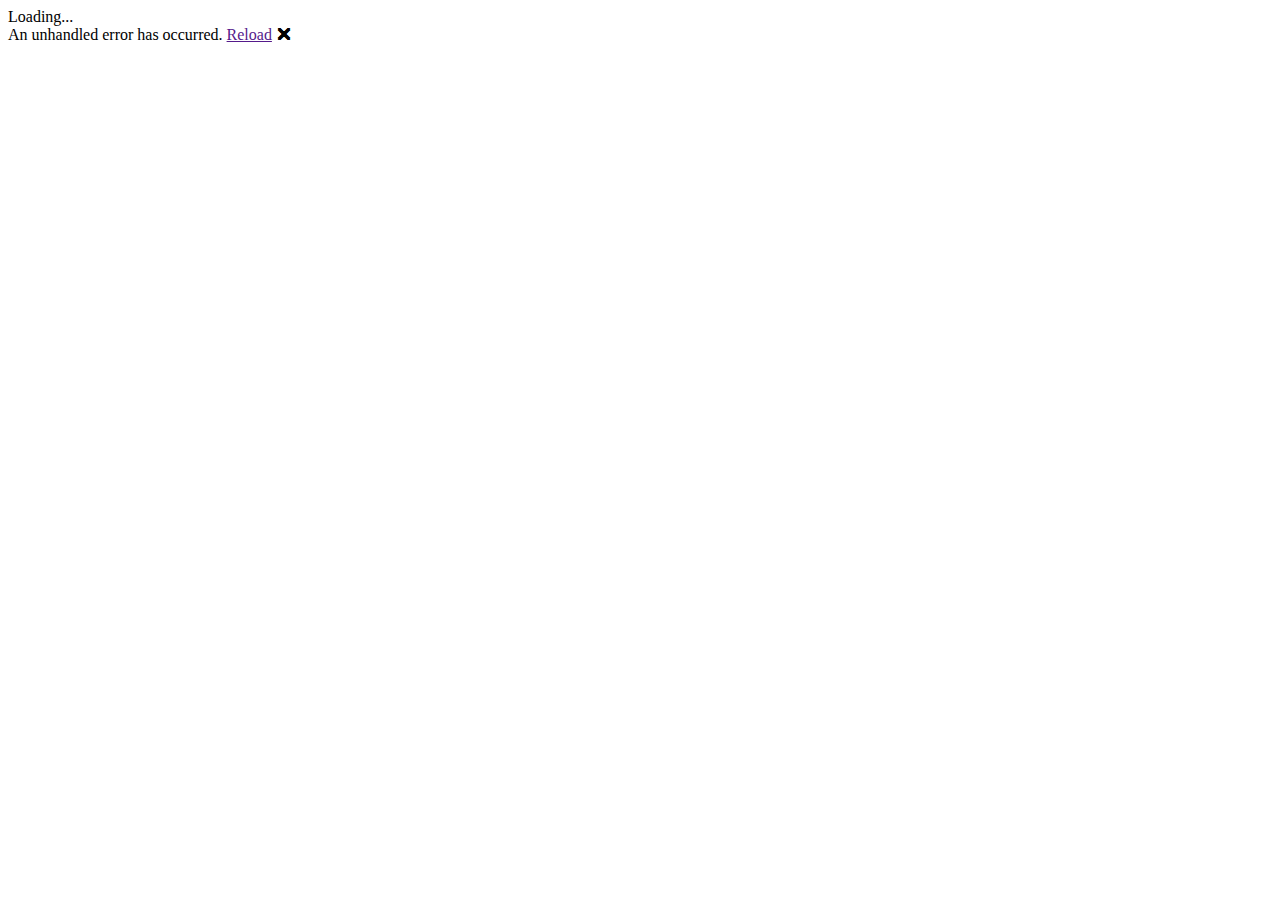
<file: docs/index.html>
<!DOCTYPE html>
<html>

<head>
    <meta charset="utf-8" />
    <meta name="viewport" content="width=device-width, initial-scale=1.0, maximum-scale=1.0, user-scalable=no" />
    <title>CountryFileNatureFinds</title>
    <base href="https://devjonny.github.io/countryfilenaturefinds/" />
    <link href="css/bootstrap/bootstrap.min.css" rel="stylesheet" />
    <link href="css/app.css" rel="stylesheet" />
</head>

<body>
    <div id="app">Loading...</div>

    <div id="blazor-error-ui">
        An unhandled error has occurred.
        <a href="" class="reload">Reload</a>
        <a class="dismiss">🗙</a>
    </div>
    <script src="_framework/blazor.webassembly.js"></script>
</body>

</html>
</file>
<file: docs/css/app.css>
﻿@import url('open-iconic/font/css/open-iconic-bootstrap.min.css');

html, body {
    font-family: 'Helvetica Neue', Helvetica, Arial, sans-serif;
}

a, .btn-link {
    color: #0366d6;
}

.btn-primary {
    color: #fff;
    background-color: #1b6ec2;
    border-color: #1861ac;
}

.content {
    padding-top: 1.1rem;
}

.valid.modified:not([type=checkbox]) {
    outline: 1px solid #26b050;
}

.invalid {
    outline: 1px solid red;
}

.validation-message {
    color: red;
}

#blazor-error-ui {
    background: lightyellow;
    bottom: 0;
    box-shadow: 0 -1px 2px rgba(0, 0, 0, 0.2);
    display: none;
    left: 0;
    padding: 0.6rem 1.25rem 0.7rem 1.25rem;
    position: fixed;
    width: 100%;
    z-index: 1000;
}

    #blazor-error-ui .dismiss {
        cursor: pointer;
        position: absolute;
        right: 0.75rem;
        top: 0.5rem;
    }
    
.family-photos.row {
    margin-left: 0;
    margin-right: 0;
}
</file>
